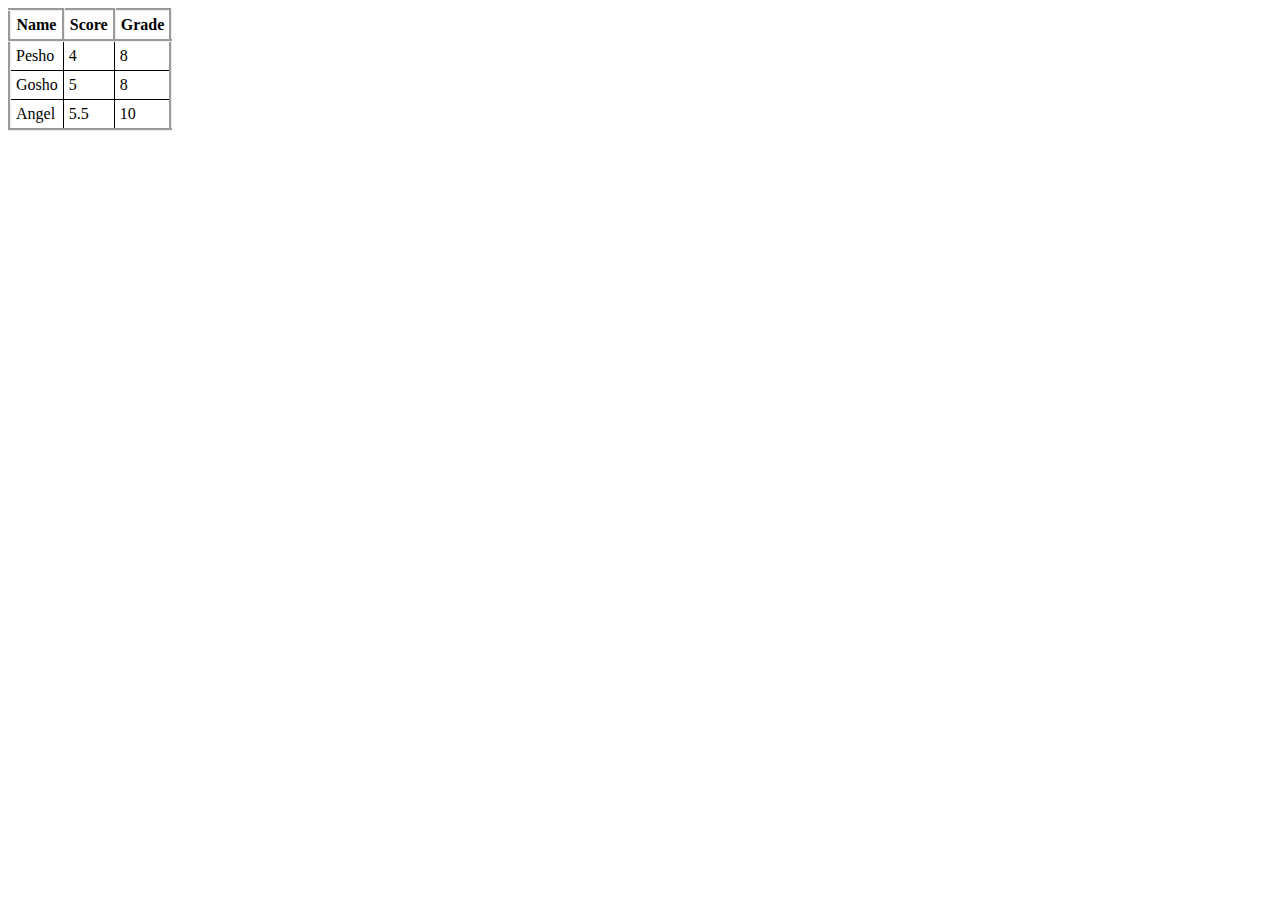
<file: 03-objects/lab/index.html>
<!DOCTYPE html>

<html lang="en">
  <head>
    <meta charset="UTF-8" />
    <title>FromJSONToHTMLTable</title>
    <style>
      table,
      th {
        border: groove;
        border-collapse: collapse;
      }

      td {
        border: 1px solid black;
      }

      td,
      th {
        padding: 5px;
      }
    </style>
  </head>

  <body>
    <div id="wrapper"></div>

    <script>
      function fromJSONToHTMLTable(input) {
        const data = JSON.parse(input);
        const table = ["<table>"];
        const keys = [];

        function escapeHtml(value) {
          return value
            .toString()
            .replace(/&/g, "&amp;")
            .replace(/</g, "&lt;")
            .replace(/>/g, "&gt;")
            .replace(/"/g, "&quot;")
            .replace(/'/g, "&#39;");
        }

        for (const element of data) {
          for (const key in element) {
            if (keys.indexOf(key) === -1) {
              keys.push(key);
            }
          }
        }

        //   Create Header
        table.push("<tr>");
        keys.forEach((key) => table.push(`<th>${escapeHtml(key)}</th>`));
        table.push("</tr>");

        // Create body
        data.forEach((row) => {
          table.push("<tr>");
          for (const key in row) {
            table.push(`<td>${escapeHtml(row[key])}</td>`);
          }
          table.push("</tr>");
        });
        table.push("</table>");

        return table.join("\n");
      }

      window.onload = function () {
        let container = document.getElementById("wrapper");

        container.innerHTML = fromJSONToHTMLTable([
          `[
    {"Name":"Pesho", "Score":4, " Grade":8},
    {"Name":"Gosho","Score":5," Grade":8},
    {"Name":"Angel","Score":5.50," Grade":10}
]`,
        ]);
      };
    </script>
  </body>
</html>
</file>
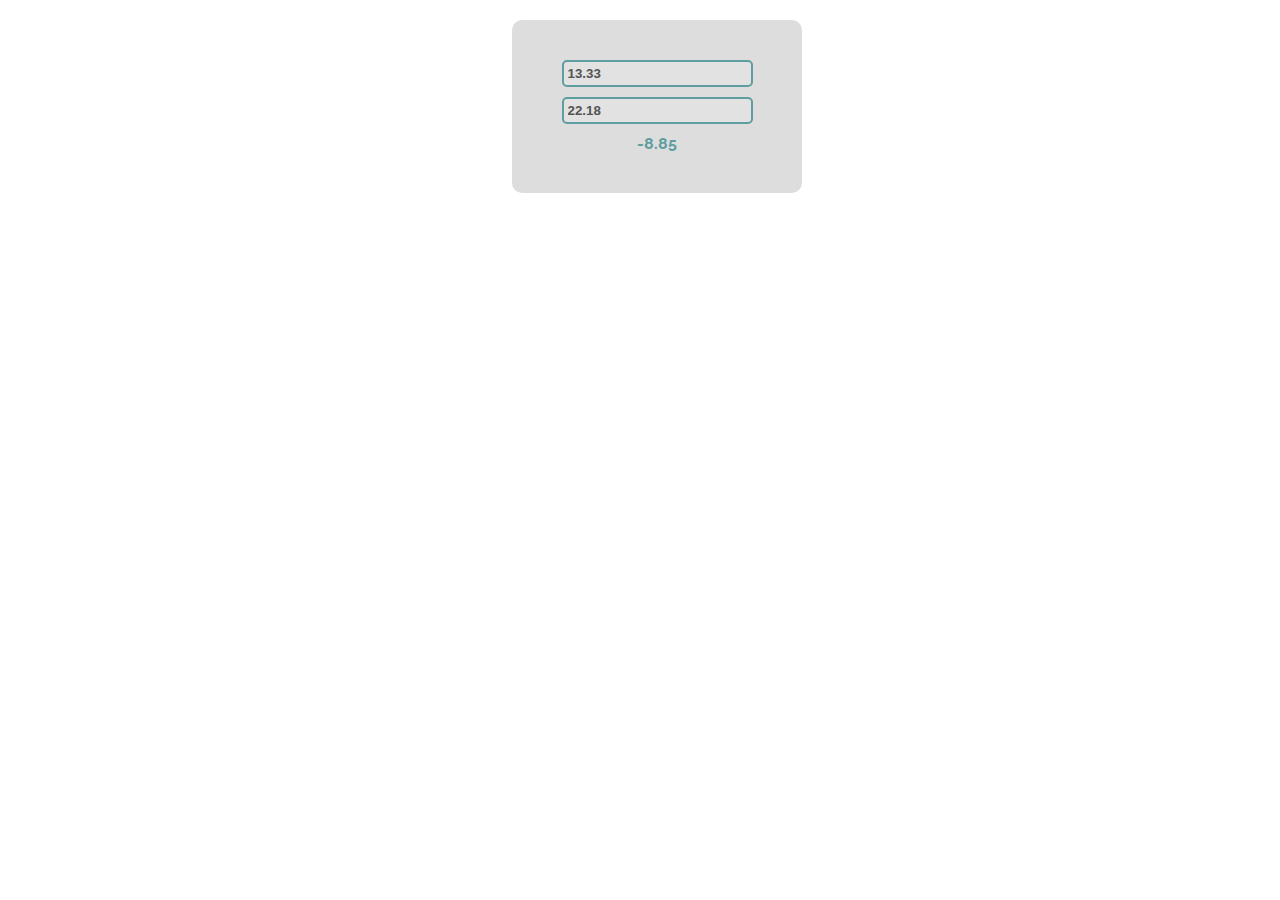
<file: 04-dom/exercise/01. Subtraction/index.html>
<!--Problems for in-class lab for the “JavaScript Advanced” course @ SoftUni.
Submit your solutions in the SoftUni judge system at https://judge.softuni.org/Contests/2761/DOM-Introduction-Exercise -->

<!DOCTYPE html>
<html lang="en">
  <head>
    <meta charset="UTF-8" />
    <title>Subtraction</title>
    <link rel="stylesheet" href="index.css" />
  </head>

  <body>
    <div id="wrapper">
      <input type="text" id="firstNumber" value="13.33" disabled />
      <input type="text" id="secondNumber" value="22.18" disabled />

      <div id="result"></div>
    </div>
    <script src="subtract.js"></script>
    <script>
      window.onload = function () {
        subtract();
      };
    </script>
  </body>
</html>
</file>
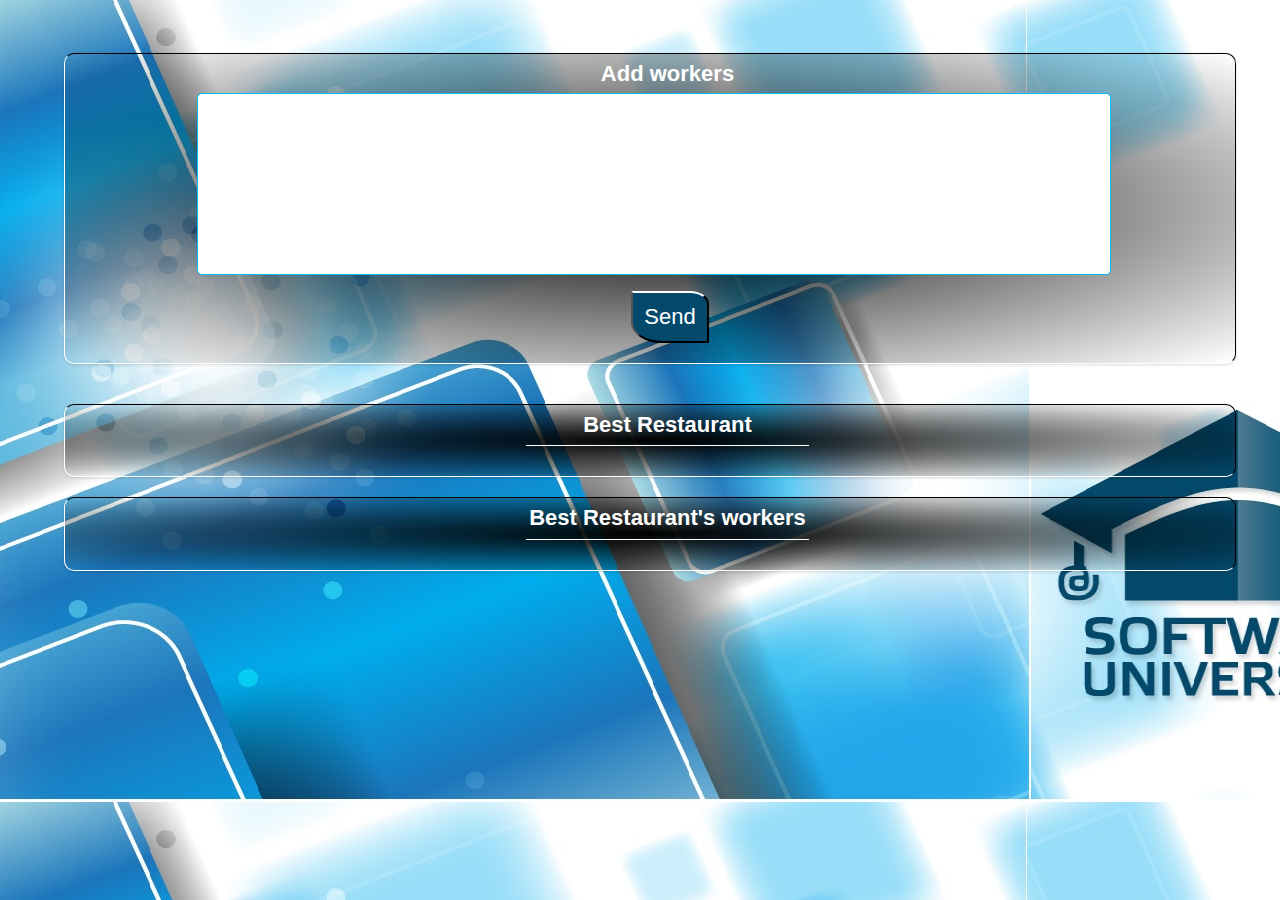
<file: 04-dom/exercise/07. Hell's Kitchen/index.html>
<!DOCTYPE html>
<html lang="en">
  <head>
    <meta charset="UTF-8" />
    <meta name="viewport" content="width=device-width, initial-scale=1.0" />
    <meta http-equiv="X-UA-Compatible" content="ie=edge" />
    <title>Document</title>
    <link rel="stylesheet" href="./style.css" />
  </head>

  <body onload="solve()">
    <section class="restaurant-race-class">
      <div id="inputs">
        <h2>Add workers</h2>
        <textarea></textarea>
        <br />
        <button type="submit" id="btnSend">Send</button>
      </div>
      <div id="outputs">
        <div id="bestRestaurant">
          <h2>Best Restaurant</h2>
          <span></span>
          <p></p>
        </div>
        <div id="workers">
          <h2>Best Restaurant's workers</h2>
          <span></span>
          <p></p>
        </div>
      </div>
    </section>
    <script src="./app.js"></script>
  </body>
</html>
</file>
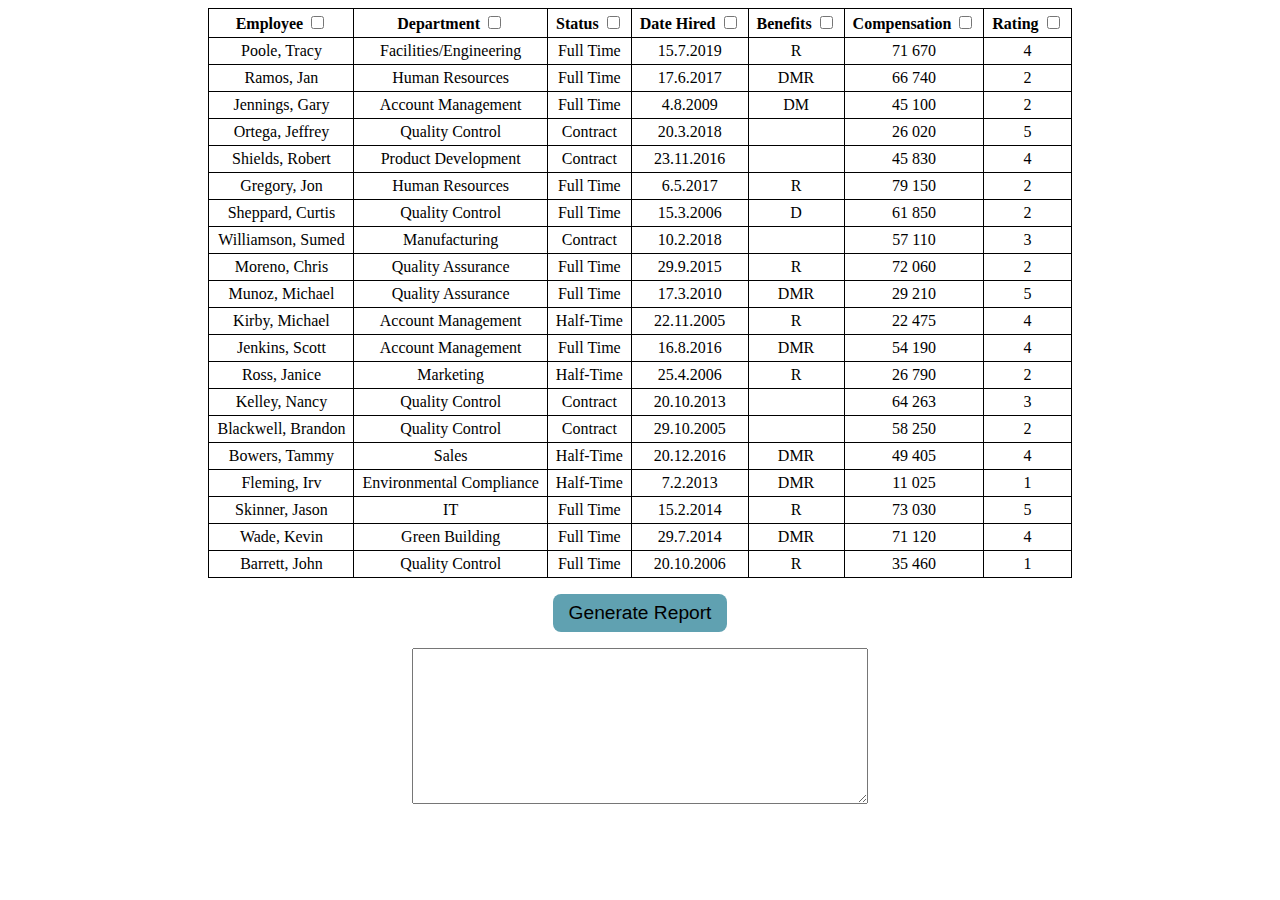
<file: 04-dom/exercise/08. Generate Report/index.html>
<!DOCTYPE html>
<html lang="en">
  <head>
    <meta charset="UTF-8" />
    <title>Dataset</title>
    <link rel="stylesheet" href="style.css" />
  </head>

  <body>
    <main>
      <table>
        <thead>
          <tr>
            <th>Employee <input type="checkbox" name="employee" /></th>
            <th>Department <input type="checkbox" name="deparment" /></th>
            <th>Status <input type="checkbox" name="status" /></th>
            <th>Date Hired <input type="checkbox" name="dateHired" /></th>
            <th>Benefits <input type="checkbox" name="benefits" /></th>
            <th>Compensation <input type="checkbox" name="salary" /></th>
            <th>Rating <input type="checkbox" name="rating" /></th>
          </tr>
        </thead>
        <tbody>
          <tr>
            <td>Poole, Tracy</td>
            <td>Facilities/Engineering</td>
            <td>Full Time</td>
            <td>15.7.2019</td>
            <td>R</td>
            <td>71 670</td>
            <td>4</td>
          </tr>
          <tr>
            <td>Ramos, Jan</td>
            <td>Human Resources</td>
            <td>Full Time</td>
            <td>17.6.2017</td>
            <td>DMR</td>
            <td>66 740</td>
            <td>2</td>
          </tr>
          <tr>
            <td>Jennings, Gary</td>
            <td>Account Management</td>
            <td>Full Time</td>
            <td>4.8.2009</td>
            <td>DM</td>
            <td>45 100</td>
            <td>2</td>
          </tr>
          <tr>
            <td>Ortega, Jeffrey</td>
            <td>Quality Control</td>
            <td>Contract</td>
            <td>20.3.2018</td>
            <td></td>
            <td>26 020</td>
            <td>5</td>
          </tr>
          <tr>
            <td>Shields, Robert</td>
            <td>Product Development</td>
            <td>Contract</td>
            <td>23.11.2016</td>
            <td></td>
            <td>45 830</td>
            <td>4</td>
          </tr>
          <tr>
            <td>Gregory, Jon</td>
            <td>Human Resources</td>
            <td>Full Time</td>
            <td>6.5.2017</td>
            <td>R</td>
            <td>79 150</td>
            <td>2</td>
          </tr>
          <tr>
            <td>Sheppard, Curtis</td>
            <td>Quality Control</td>
            <td>Full Time</td>
            <td>15.3.2006</td>
            <td>D</td>
            <td>61 850</td>
            <td>2</td>
          </tr>
          <tr>
            <td>Williamson, Sumed</td>
            <td>Manufacturing</td>
            <td>Contract</td>
            <td>10.2.2018</td>
            <td></td>
            <td>57 110</td>
            <td>3</td>
          </tr>
          <tr>
            <td>Moreno, Chris</td>
            <td>Quality Assurance</td>
            <td>Full Time</td>
            <td>29.9.2015</td>
            <td>R</td>
            <td>72 060</td>
            <td>2</td>
          </tr>
          <tr>
            <td>Munoz, Michael</td>
            <td>Quality Assurance</td>
            <td>Full Time</td>
            <td>17.3.2010</td>
            <td>DMR</td>
            <td>29 210</td>
            <td>5</td>
          </tr>
          <tr>
            <td>Kirby, Michael</td>
            <td>Account Management</td>
            <td>Half-Time</td>
            <td>22.11.2005</td>
            <td>R</td>
            <td>22 475</td>
            <td>4</td>
          </tr>
          <tr>
            <td>Jenkins, Scott</td>
            <td>Account Management</td>
            <td>Full Time</td>
            <td>16.8.2016</td>
            <td>DMR</td>
            <td>54 190</td>
            <td>4</td>
          </tr>
          <tr>
            <td>Ross, Janice</td>
            <td>Marketing</td>
            <td>Half-Time</td>
            <td>25.4.2006</td>
            <td>R</td>
            <td>26 790</td>
            <td>2</td>
          </tr>
          <tr>
            <td>Kelley, Nancy</td>
            <td>Quality Control</td>
            <td>Contract</td>
            <td>20.10.2013</td>
            <td></td>
            <td>64 263</td>
            <td>3</td>
          </tr>
          <tr>
            <td>Blackwell, Brandon</td>
            <td>Quality Control</td>
            <td>Contract</td>
            <td>29.10.2005</td>
            <td></td>
            <td>58 250</td>
            <td>2</td>
          </tr>
          <tr>
            <td>Bowers, Tammy</td>
            <td>Sales</td>
            <td>Half-Time</td>
            <td>20.12.2016</td>
            <td>DMR</td>
            <td>49 405</td>
            <td>4</td>
          </tr>
          <tr>
            <td>Fleming, Irv</td>
            <td>Environmental Compliance</td>
            <td>Half-Time</td>
            <td>7.2.2013</td>
            <td>DMR</td>
            <td>11 025</td>
            <td>1</td>
          </tr>
          <tr>
            <td>Skinner, Jason</td>
            <td>IT</td>
            <td>Full Time</td>
            <td>15.2.2014</td>
            <td>R</td>
            <td>73 030</td>
            <td>5</td>
          </tr>
          <tr>
            <td>Wade, Kevin</td>
            <td>Green Building</td>
            <td>Full Time</td>
            <td>29.7.2014</td>
            <td>DMR</td>
            <td>71 120</td>
            <td>4</td>
          </tr>
          <tr>
            <td>Barrett, John</td>
            <td>Quality Control</td>
            <td>Full Time</td>
            <td>20.10.2006</td>
            <td>R</td>
            <td>35 460</td>
            <td>1</td>
          </tr>
        </tbody>
      </table>
      <div>
        <button onclick="generateReport()">Generate Report</button>
      </div>
      <div>
        <textarea id="output"></textarea>
      </div>
    </main>
    <script src="report.js"></script>
  </body>
</html>
</file>
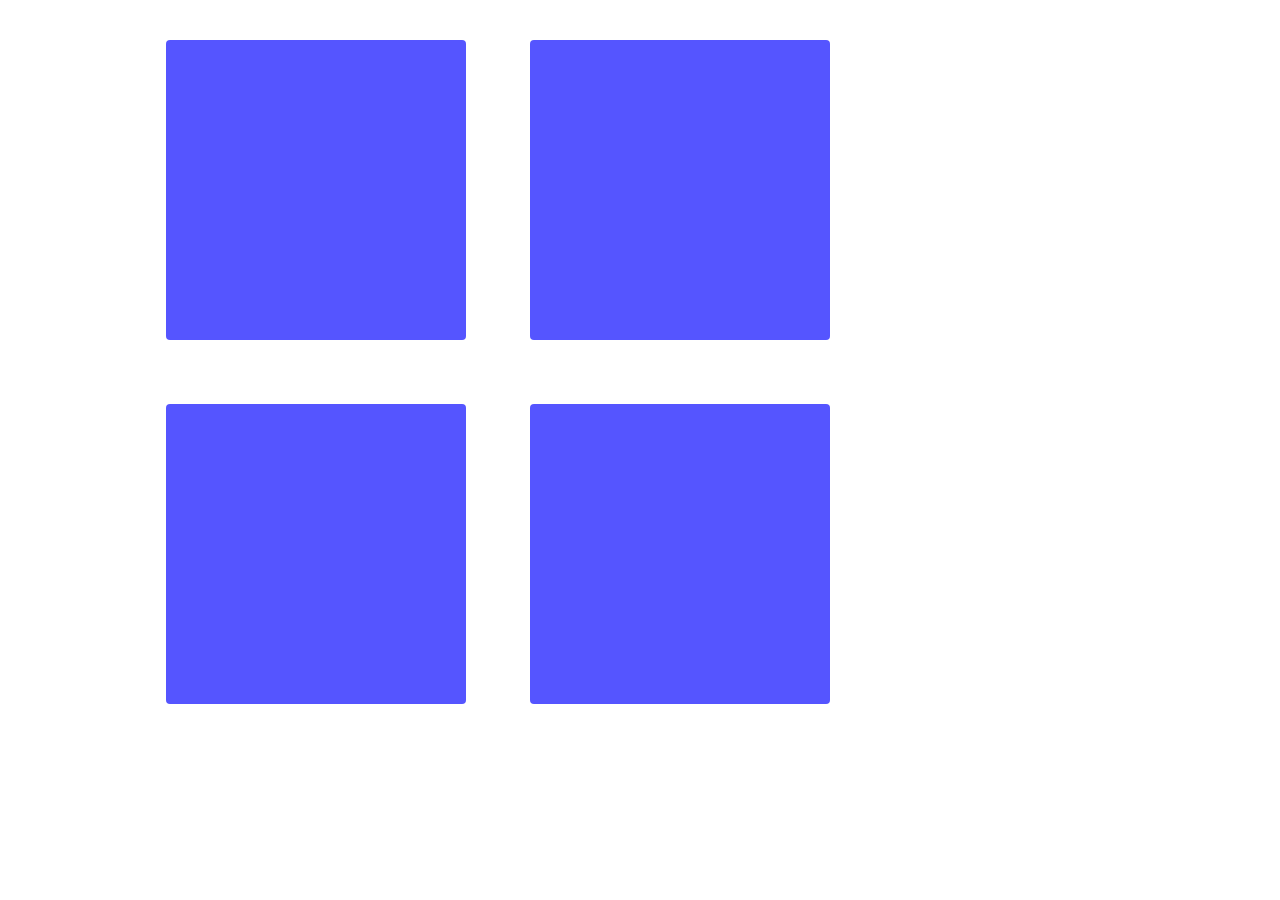
<file: 05-dom-manipulations/exercise/01. Sections/index.html>
<!DOCTYPE html>
<html lang="en">

<head>
    <meta charset="UTF-8">
    <title>Sections</title>
    <link rel="stylesheet" href="style.css">
    <script src="script.js"></script>
</head>
<body onload="create(['Section 1', 'Section 2', 'Section 3', 'Section 4']);">
    <div id="content">
    </div>
</body>

</html>
</file>
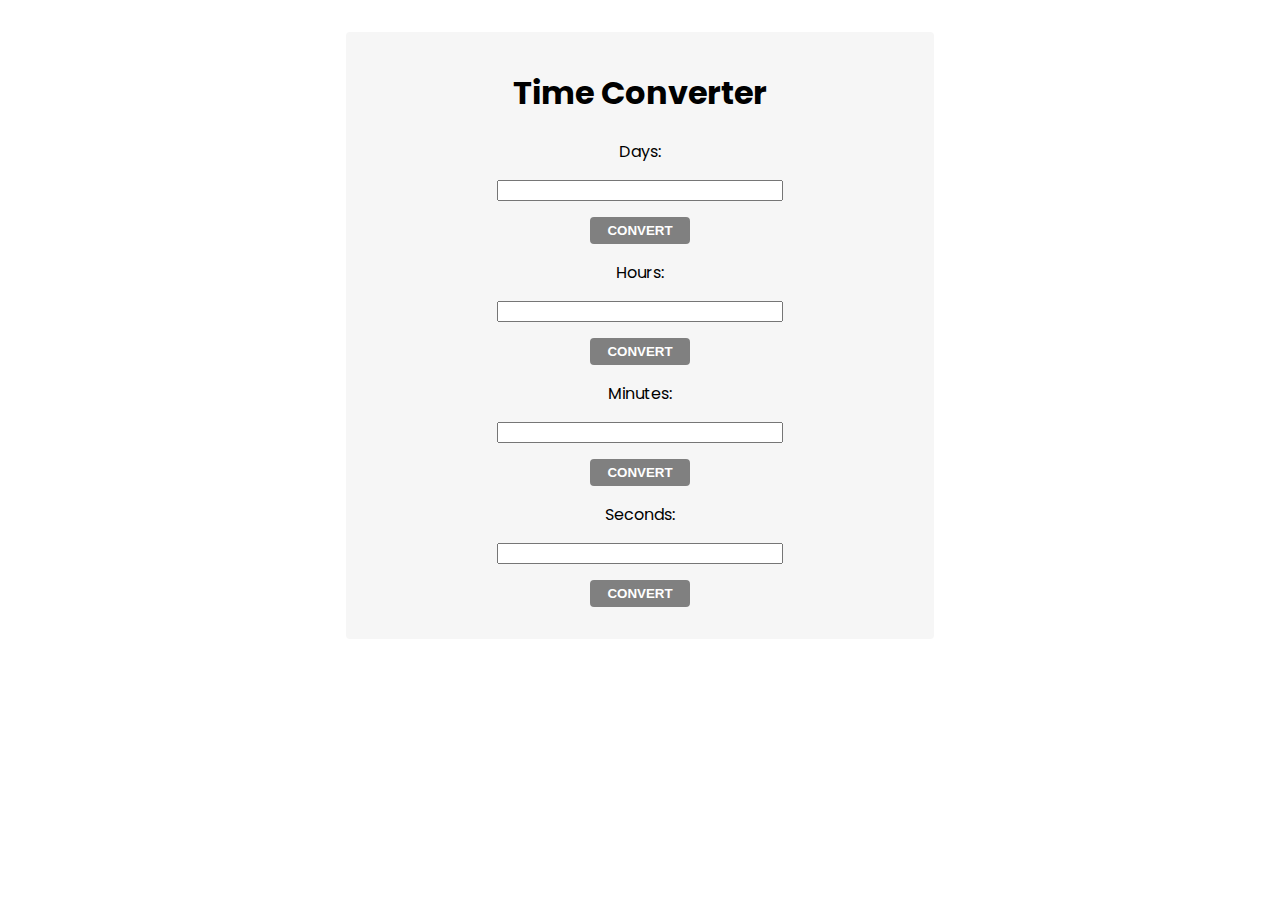
<file: 05-dom-manipulations/exercise/02. Time-Converter/index.html>
<!DOCTYPE html>
<html lang="en">
  <head>
    <meta charset="UTF-8" />
    <meta name="viewport" content="width=device-width, initial-scale=1.0" />
    <meta http-equiv="X-UA-Compatible" content="ie=edge" />
    <title>Time Converter</title>
    <link rel="stylesheet" href="style.css" />
  </head>

  <body onload="attachEventsListeners()">
    <main>
      <h1>Time Converter</h1>
      <div>
        <label for="days">Days: </label>
        <input type="text" id="days" />
        <input id="daysBtn" type="button" value="Convert" />
      </div>
      <div>
        <label for="hours">Hours: </label>
        <input type="text" id="hours" />
        <input id="hoursBtn" type="button" value="Convert" />
      </div>
      <div>
        <label for="minutes">Minutes: </label>
        <input type="text" id="minutes" />
        <input id="minutesBtn" type="button" value="Convert" />
      </div>
      <div>
        <label for="seconds">Seconds: </label>
        <input type="text" id="seconds" />
        <input id="secondsBtn" type="button" value="Convert" />
      </div>
    </main>
  </body>

  <script src="solution.js"></script>
</html>
</file>
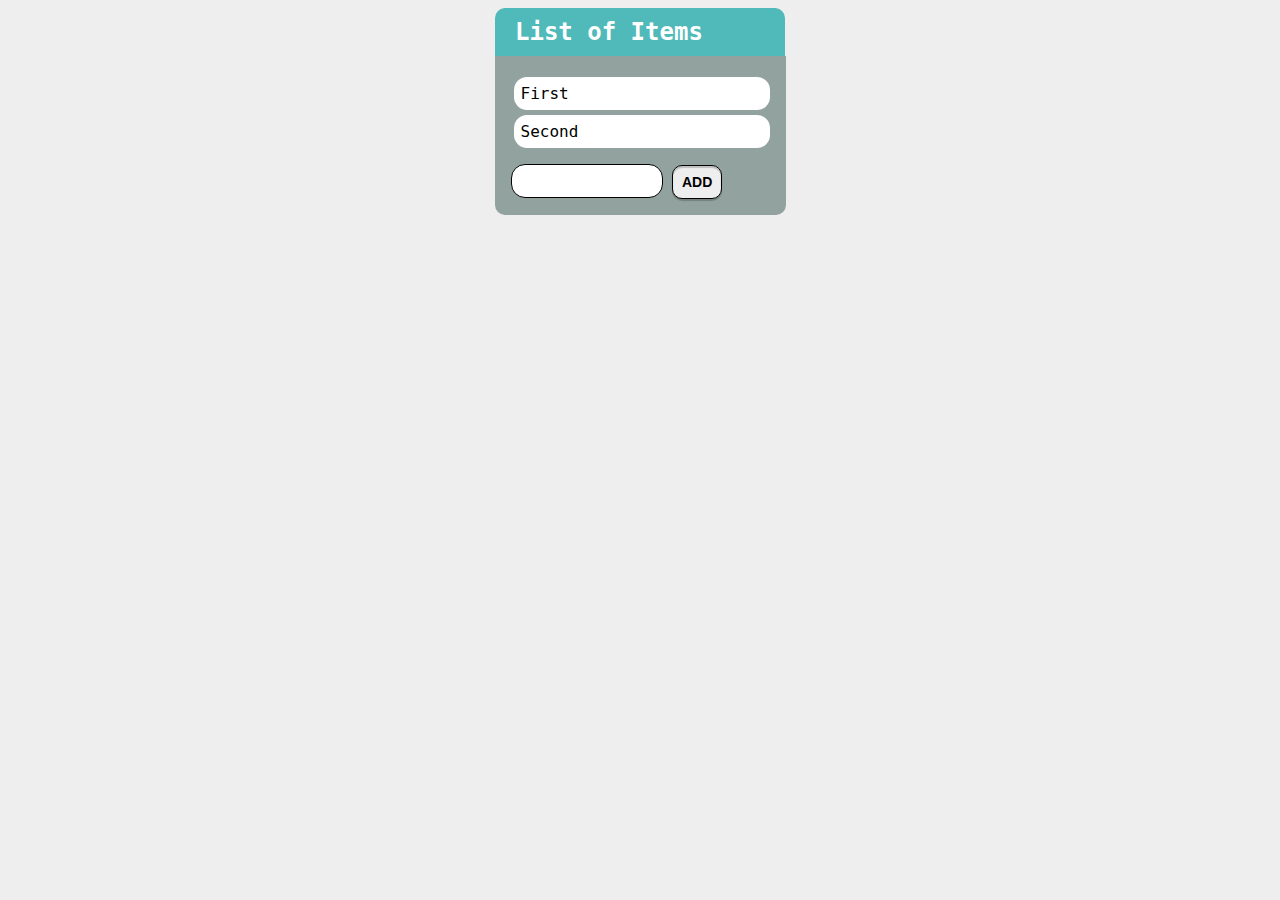
<file: 05-dom-manipulations/lab/01. List-Of-Items/index.html>
<!--Problems for in-class lab for the “JavaScript Advanced” course @ SoftUni.
Submit your solutions in the SoftUni judge system at https://judge.softuni.org/Contests/2762/DOM-Manipulation-and-Events-Lab -->

<!DOCTYPE html>
<html lang="en">
  <head>
    <meta charset="UTF-8" />
    <meta name="viewport" content="width=device-width, initial-scale=1.0" />
    <meta http-equiv="X-UA-Compatible" content="ie=edge" />
    <link rel="stylesheet" href="style.css" />
    <title>List of Items</title>
  </head>

  <body>
    <h1>List of Items</h1>
    <main>
      <ul id="items">
        <li>First</li>
        <li>Second</li>
      </ul>
      <input type="text" id="newItemText" />
      <input type="button" value="Add" onclick="addItem()" />
    </main>
  </body>
  <script src="./app.js"></script>
</html>
</file>
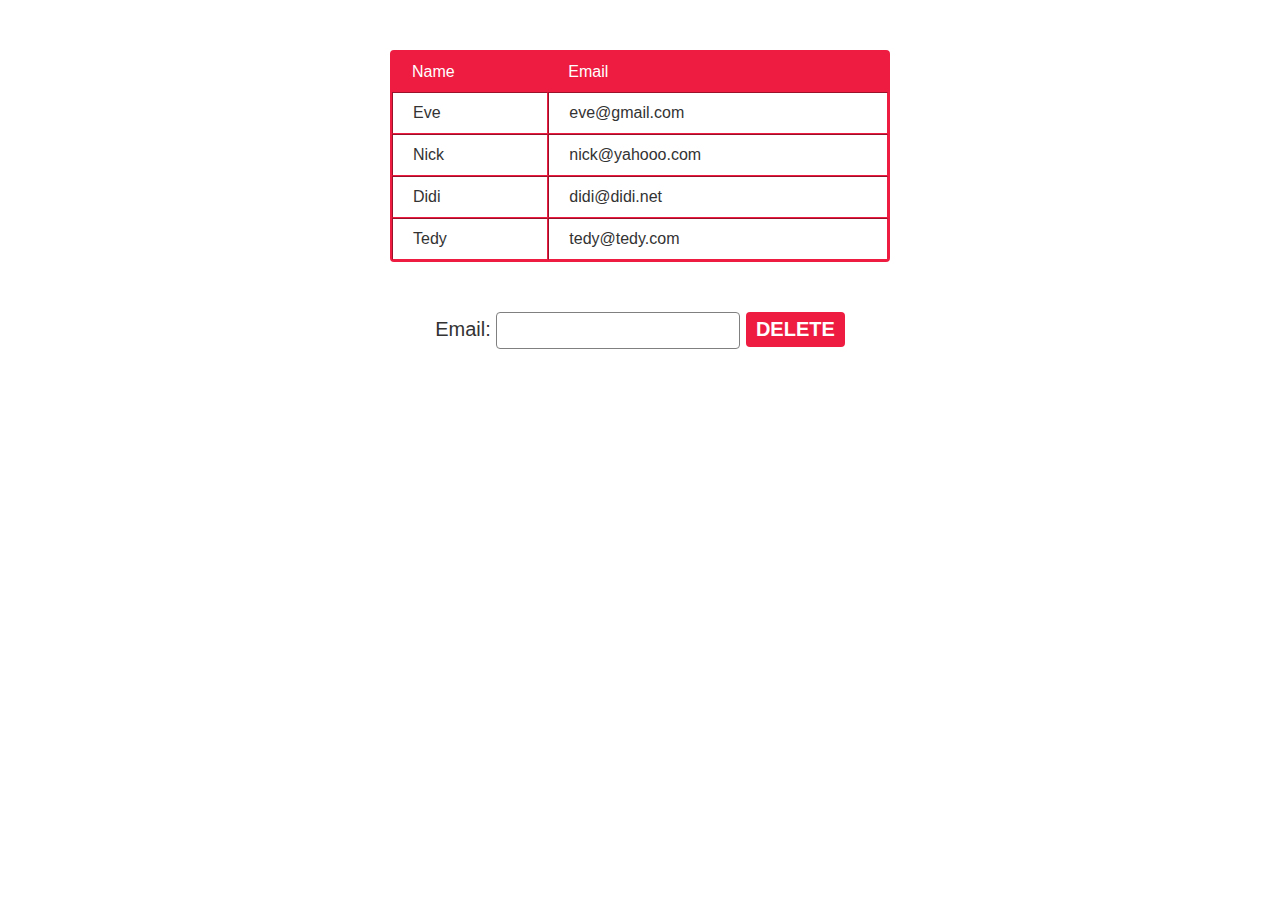
<file: 05-dom-manipulations/lab/02. Delete-From-Table/index.html>
<!--Problems for in-class lab for the “JavaScript Advanced” course @ SoftUni.
Submit your solutions in the SoftUni judge system at https://judge.softuni.org/Contests/2762/DOM-Manipulation-and-Events-Lab -->

<!DOCTYPE html>
<html lang="en">
  <head>
    <meta charset="UTF-8" />
    <meta name="viewport" content="width=device-width, initial-scale=1.0" />
    <meta http-equiv="X-UA-Compatible" content="ie=edge" />
    <link rel="stylesheet" href="style.css" />
    <title>Delete from Table</title>
  </head>

  <body>
    <table border="1" id="customers">
      <thead>
        <tr>
          <th>Name</th>
          <th>Email</th>
        </tr>
      </thead>
      <tbody>
        <tr>
          <td>Eve</td>
          <td>eve@gmail.com</td>
        </tr>
        <tr>
          <td>Nick</td>
          <td>nick@yahooo.com</td>
        </tr>
        <tr>
          <td>Didi</td>
          <td>didi@didi.net</td>
        </tr>
        <tr>
          <td>Tedy</td>
          <td>tedy@tedy.com</td>
        </tr>
      </tbody>
    </table>
    <label>
      Email: <input type="text" name="email" />
      <button onclick="deleteByEmail()">Delete</button>
    </label>
    <div id="result"></div>
    <script src="./app.js"></script>
  </body>
</html>
</file>
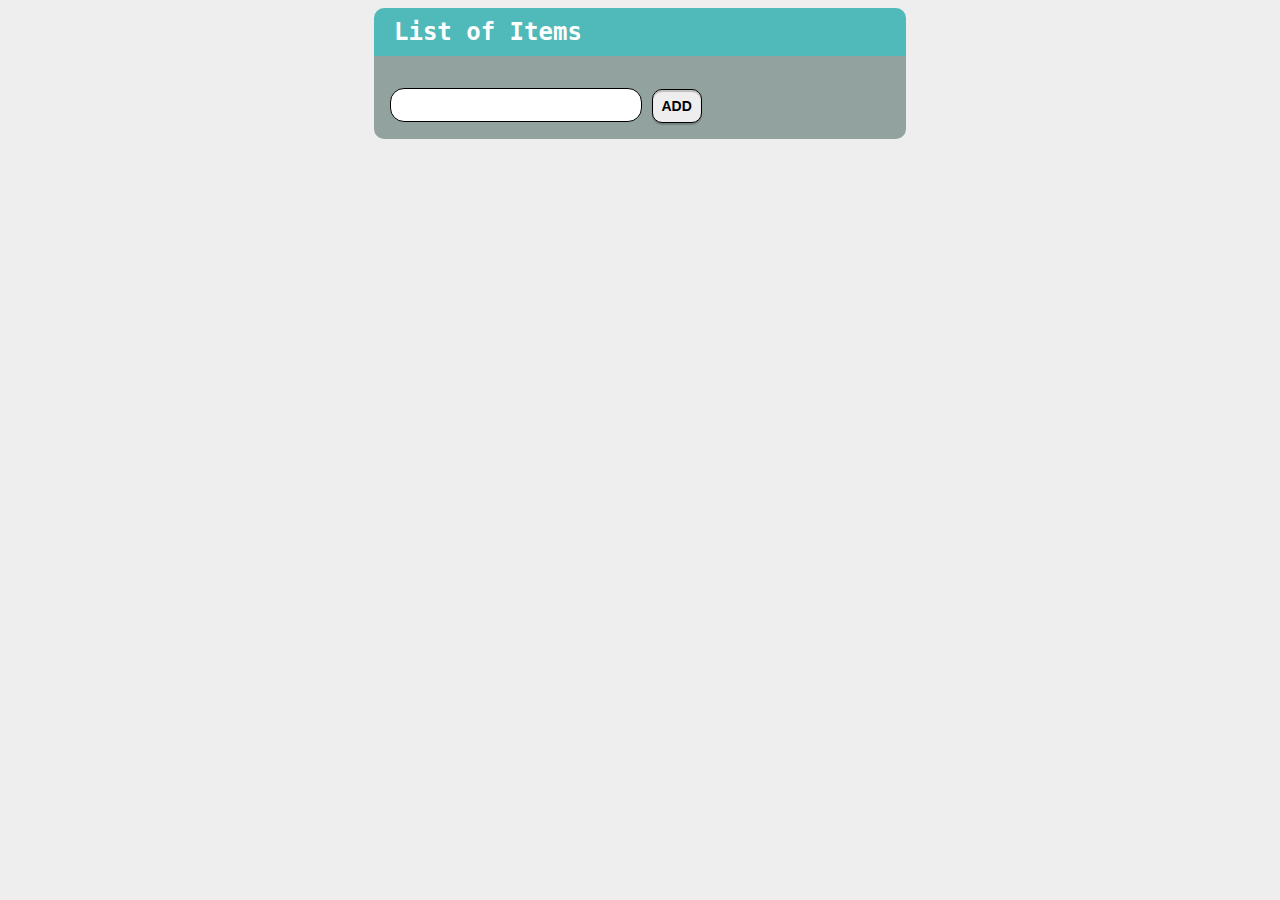
<file: 05-dom-manipulations/lab/03. Add-Delete/index.html>
<!--Problems for in-class lab for the “JavaScript Advanced” course @ SoftUni.
Submit your solutions in the SoftUni judge system at https://judge.softuni.org/Contests/2762/DOM-Manipulation-and-Events-Lab -->

<!DOCTYPE html>
<html lang="en">
  <head>
    <meta charset="UTF-8" />
    <meta name="viewport" content="width=device-width, initial-scale=1.0" />
    <meta http-equiv="X-UA-Compatible" content="ie=edge" />
    <link rel="stylesheet" href="style.css" />
    <title>Add/Delete</title>
  </head>

  <body>
    <h1>List of Items</h1>
    <main>
      <ul id="items"></ul>
      <input type="text" id="newItemText" />
      <input type="button" value="Add" onclick="addItem()" />
    </main>
    <script src="./app.js"></script>
  </body>
</html>
</file>
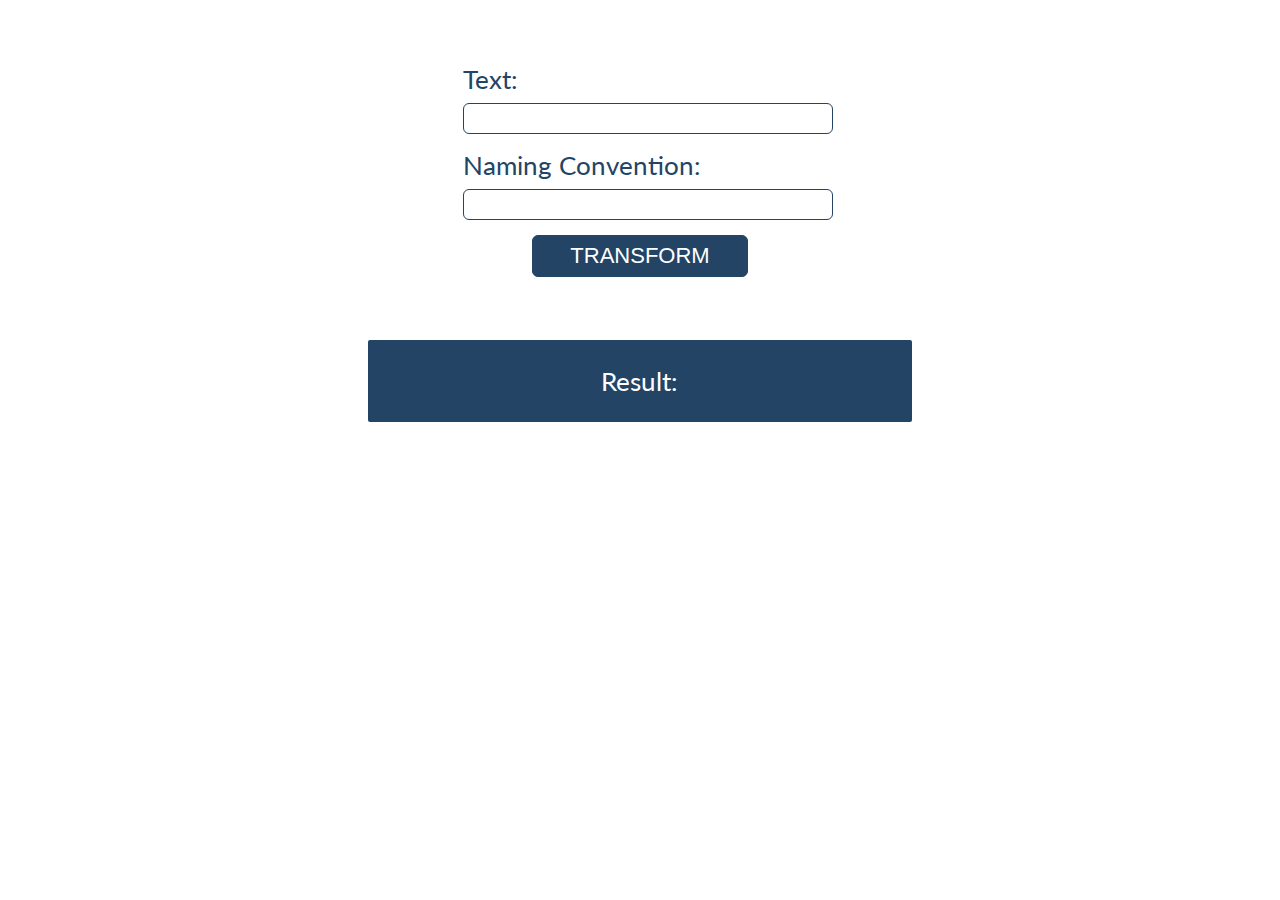
<file: 04-dom/exercise/02. Pascal or Camel Case/template.html>
<!DOCTYPE html>
<html lang="en">
  <head>
    <link rel="stylesheet" href="template.css" />
    <script src="solution.js"></script>
    <title>Pascal or Camel Case</title>
  </head>

  <body>
    <form>
      <div>
        <label for="text">Text: </label>
        <input type="text" id="text" />
      </div>
      <div>
        <label for="naming-convention">Naming Convention: </label>
        <input type="text" id="naming-convention" />
      </div>

      <input type="button" onclick="solve()" value="Transform" />
    </form>
    <div class="result-container">Result: <span id="result"></span></div>
  </body>
</html>
</file>
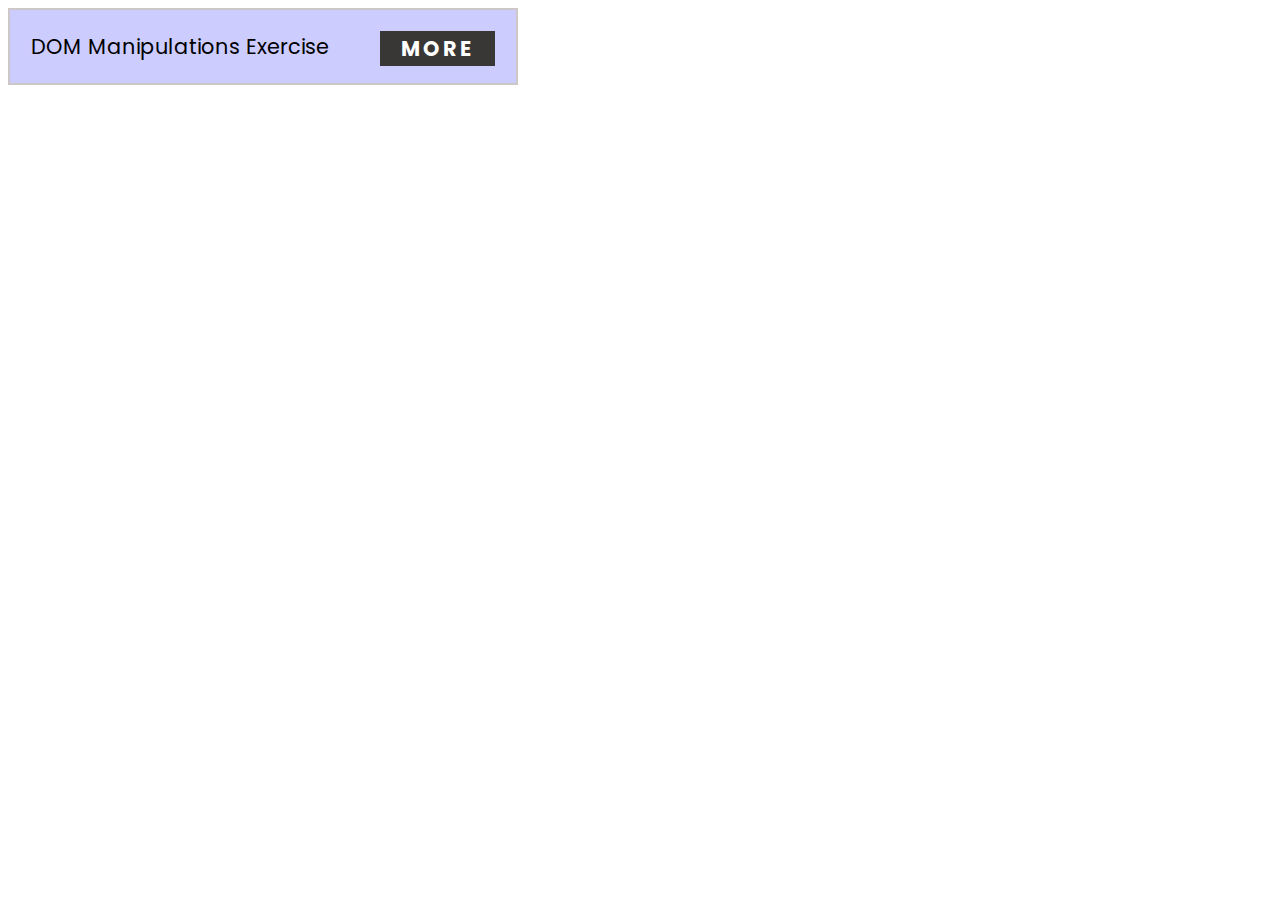
<file: 04-dom/exercise/03. Accordion/accordion.html>
<!--Problems for in-class lab for the “JavaScript Advanced” course @ SoftUni.
Submit your solutions in the SoftUni judge system at https://judge.softuni.org/Contests/2761/DOM-Introduction-Exercise -->

<!DOCTYPE html>
<html lang="en">
  <head>
    <meta charset="UTF-8" />
    <title>Accordion</title>
    <link rel="stylesheet" href="accordion.css" />
  </head>

  <body>
    <div id="accordion">
      <div class="head">
        DOM Manipulations Exercise
        <span class="button" onclick="toggle()">More</span>
      </div>
      <div id="extra">
        <p>
          Lorem ipsum dolor sit amet, consectetur adipiscing elit, sed do
          eiusmod tempor incididunt ut labore et dolore magna aliqua. Ut enim ad
          minim veniam, quis nostrud exercitation ullamco laboris nisi ut
          aliquip ex ea commodo consequat. Duis aute irure dolor in
          reprehenderit in voluptate velit esse cillum dolore eu fugiat nulla
          pariatur. Excepteur sint occaecat cupidatat non proident, sunt in
          culpa qui officia deserunt mollit anim id est laborum.
        </p>
      </div>
    </div>
    <script src="accordion.js"></script>
  </body>
</html>
</file>
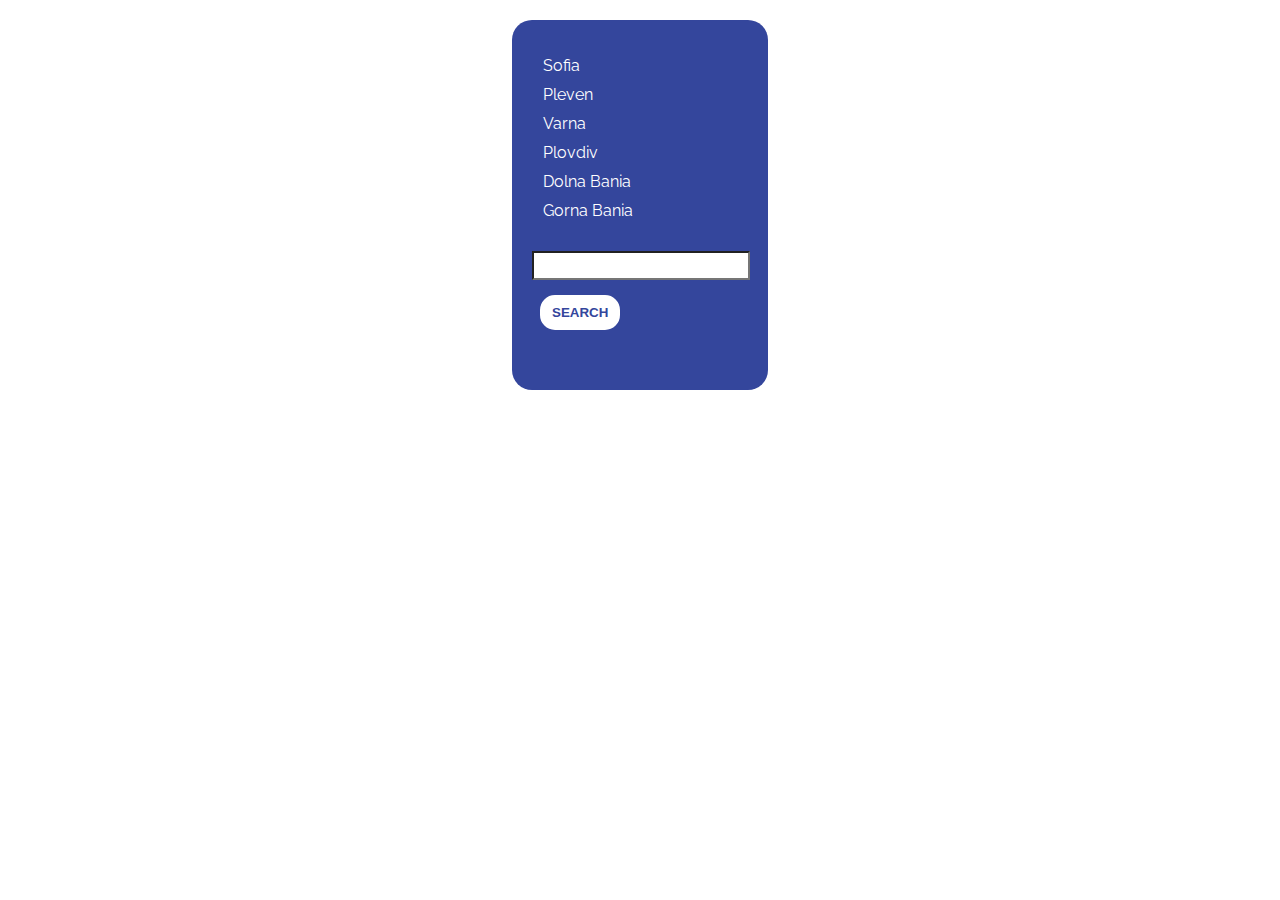
<file: 04-dom/exercise/04. Search in List/list.html>
<!DOCTYPE html>
<html lang="en">
  <head>
    <meta charset="UTF-8" />
    <title>Search in List</title>
    <script
      src="https://code.jquery.com/jquery-3.1.1.min.js"
      integrity="sha256-hVVnYaiADRTO2PzUGmuLJr8BLUSjGIZsDYGmIJLv2b8="
      crossorigin="anonymous"
    ></script>
    <script src="search.js"></script>
    <link rel="stylesheet" href="list.css" />
  </head>
  <body>
    <article>
      <ul id="towns">
        <li>Sofia</li>
        <li>Pleven</li>
        <li>Varna</li>
        <li>Plovdiv</li>
        <li>Dolna Bania</li>
        <li>Gorna Bania</li>
      </ul>
      <input type="text" id="searchText" />
      <button onclick="search()">Search</button>
      <div id="result"></div>
    </article>
  </body>
</html>
</file>
<file: 04-dom/exercise/01. Subtraction/index.css>
@import url("https://fonts.googleapis.com/css?family=Raleway");

body {
  width: 20%;
  margin: 0 auto;
  padding-top: 20px;
  font-family: "Raleway", sans-serif;
  display: flex;
  align-items: center;
}

#wrapper {
  background: #dddddd;
  text-align: center;
  padding: 40px 20px;
  border-radius: 10px;
  min-width: 250px;
}

input[type="text"] {
  margin-bottom: 10px;
  padding: 5px 0;
  border-radius: 5px;
  font-weight: 700;
}
#result {
  font-weight: 700;
  color: cadetblue;
}

#wrapper input {
  padding: 4px;
  border: 2px solid cadetblue;
}
</file>
<file: 04-dom/exercise/07. Hell's Kitchen/style.css>
@import url(https://fonts.googleapis.com/css?family=Lato:400,300,700|Montserrat:400,700);

* {
  margin: 0;
  padding: 0;
  font-family: "Trebuchet MS", "Lucida Sans Unicode", "Lucida Grande",
    "Lucida Sans", Arial, sans-serif;
  font-size: 22px;
}

.restaurant-race-class {
  display: flex;
  justify-content: center;
  flex-wrap: wrap;
  padding: 1.5rem;
  color: #aaa;
}
body {
  background-image: url(./softuni-wallpaper-1-1920x1080.jpg);
  background-position: top;
}

h2 {
  color: white;
  padding: 0.3rem;
}
span {
  width: 25%;
  margin: 0 auto;
  height: 1px;
  display: block;
  border-bottom: 1px solid white;
  margin-bottom: 10px;
}

textarea {
  background: #fff;
  border-radius: 5px;
  padding-left: 0.1rem;
  padding-right: 0.1rem;
  border: 1px solid #00bfff;
  margin-right: 1.2rem;
  outline: none;
  color: black;
  font-size: 21px;
  width: 50%;
  resize: none;
  height: 20vh;
  width: 80%;
  text-align: center;
}

#inputs,
#outputs div {
  margin: 20px 0px 20px 20px;
  width: 1135px;
  text-align: center;
  padding-bottom: 20px;
  background-color: #fff;
  border-radius: 10px;
  padding-left: 35px;
  box-shadow: rgba(0, 0, 0, 0.15) 0 1px 3px;
  background: radial-gradient(black, transparent);
  text-shadow: black;
  color: white;
  border-bottom: 1px solid white;
  border-left: 1px solid white;
  border-top: 1px solid black;
  border-right: 1px solid black;
}

label {
  font-size: 18px;
}
button {
  margin-top: 10px;
  font-size: 22px;
  margin-left: 5px;
  background-color: #03496b;
  outline: none;
  border-top-right-radius: 25%;
  border-bottom-left-radius: 40%;
  border-top-color: white;
  padding: 0.5rem;
  color: #fff;
  cursor: pointer;
}

button:hover {
  box-shadow: 0px 1px 7px 4px white;
}
</file>
<file: 04-dom/exercise/08. Generate Report/style.css>
table {
    margin: auto;
    font-style: ;
}

table, tbody, thead, tr, th, td {
    border-collapse: collapse;
    border: 1px solid black;
    text-align: center;
}

th, td {
    padding: 4px 8px;
}

div {
    text-align: center;
    margin: auto;
    margin-top: 16px;
}

textarea {
    width: 450px;
    height: 150px;
    text-align: left;
}

button {
    font-size: larger;
    border: 0;
    background-color: #60a1b1;
    border-radius: 8px;
    padding: 8px 16px;
}

button:hover {
    background-color: #78c6da;
    cursor: pointer;
}
</file>
<file: 05-dom-manipulations/exercise/01. Sections/style.css>
@import url('https://fonts.googleapis.com/css?family=Poppins');

body {
    font-family: 'Poppins', sans-serif;
}

#content {
    width: 80%;
    margin: 0 auto;
}

#content div {
    float: left;
    width: 300px;
    height: 300px;
    margin: 2em;
    background: #5555ff;
    text-align: center;
    border-radius: 4px;
}

#content div p {
    color: white;
    margin: 6em 3em 6em 3em;
}
</file>
<file: 05-dom-manipulations/exercise/02. Time-Converter/style.css>
@import url('https://fonts.googleapis.com/css?family=Poppins');

body {
    font-family: 'Poppins', sans-serif;
}

main {
    width: 44%;
    margin: 2rem auto;
    text-align: center;
    background: #f6f6f6;
    padding: 1rem;
    border-radius: 4px;
}

main label, main input {
    display: block;
}

main input {
    text-align: center;
    width: 50%;
    margin: 1rem auto;
}

#daysBtn, #hoursBtn, #minutesBtn, #secondsBtn {
    background: gray;
    width: 18%;
    border: 2px solid gray;
    border-radius: 4px;
    padding: 4px 9px;
    text-transform: uppercase;
    font-weight: bold;
    color: white;
}
</file>
<file: 05-dom-manipulations/lab/01. List-Of-Items/style.css>
body {
  background: #eeeeee;
  font-family: "Source Code Pro", monospace;
}

body > h1 {
  text-align: left;
  background: #50b9b9;
  color: white;
  padding: 10px 20px;
  border-radius: 10px 10px 0 0;
  width: 250px;
  margin: 0 auto;
  font-size: 24px;
}

ul {
  margin-top: 5px;
}

li {
  background-color: white;
  padding: 7px;
  border-radius: 13px;
  margin-bottom: 5px;
  list-style-type: none;
  margin-left: -37px;
}

#items li a {
  color: red;
  text-decoration: none;
  margin-left: 10px;
}

main {
  background: #91a29f;
  width: 259px;
  margin: 0 auto;
  padding: 1rem;
  border-radius: 0 0 10px 10px;
}

main input[type="text"] {
  border: 1px solid black;
  border-radius: 14px;
  padding: 5px;
  font-size: 19px;
  outline: none;
  cursor: pointer;
  width: 140px;
}

main input[type="button"] {
  border: 1px solid;
  background: #eeeeee;

  font-size: 14px;
  border-radius: 14px;
  font-weight: bold;
  text-transform: uppercase;
  text-align: center;
  letter-spacing: 0px;
  outline: none;
  display: inline-block;
  padding: 8px;
  border: 1px solid black;
  border-radius: 10px;
  box-shadow: 0 2px 1px rgba(0, 0, 0, 0.2), inset 0 2px 1px rgba(0, 0, 0, 0.2);
  width: 50px;
}

main input[type="button"]:hover {
  border-color: white;
  background-color: #91a29f;
  color: white;
}
</file>
<file: 05-dom-manipulations/lab/02. Delete-From-Table/style.css>
* {
    margin: 0;
    padding: 0;
    box-sizing: border-box;
}

body {
    font-family: -apple-system, BlinkMacSystemFont, "Segoe UI", Roboto, "Helvetica Neue", Arial, sans-serif;
    color: #333;
}

table {
    text-align: left;
    line-height: 40px;
    border-collapse: separate;
    border-spacing: 0;
    border: 2px solid #ed1c40;
    width: 500px;
    margin: 50px auto;
    border-radius: .25rem;
}

th {
    border: none;
}

thead tr:first-child {
    background: #ed1c40;
    color: #fff;
    border: none;
}

th,
td {
    padding: 0 15px 0 20px;
}

th {
    font-weight: 500;
}

tbody tr:hover {
    background-color: #f2f2f2;
    cursor: default;
}

.button {
    color: #aaa;
    cursor: pointer;
    vertical-align: middle;
    margin-top: -4px;
}

.edit:hover {
    color: #0a79df;
}

.delete:hover {
    color: #dc2a2a;
}

label {
    margin-left: 34%;
    font-size: 20px;
}

input[type="text"] {
    border-radius: 4px;
    padding: 7px 5px;
    border: 1px solid gray;
    font-size: 18px;
    outline: none;
}

button {
    background: #ed1c40;
    border: #ed1c40;
    border-radius: 4px;
    padding: 6px 10px;
    font-size: 20px;
    color: white;
    font-weight: bold;
    text-transform: uppercase;
    cursor: pointer;
    outline: none;
}

#result {
    text-align: center;
}
</file>
<file: 05-dom-manipulations/lab/03. Add-Delete/style.css>
@import url('https://fonts.googleapis.com/css?family=Source+Code+Pro');
body {
    background: #eeeeee;
    font-family: "Source Code Pro", monospace;
}

body>h1 {
    text-align: left;
    background: #50b9b9;
    color: white;
    padding: 10px 20px;
    border-radius: 10px 10px 0 0;
    width: 250px;
    margin: 0 auto;
    font-size: 24px;
    width: 492px;
}

ul {
    margin-top: 5px;
}

li {
    background-color: white;
    padding: 7px;
    border-radius: 13px;
    margin-bottom: 5px;
    list-style-type: none;
    margin-left: -37px;
    display: flex;
    justify-content: space-between;
}

#items li a {
    color: red;
    text-decoration: none;
    padding-left: 5px;
}

#items li a:hover {
    cursor: pointer;
    color: rgb(49, 194, 44);
}

main {
    background: #91a29f;
    width: 500px;
    margin: 0 auto;
    padding: 1rem;
    border-radius: 0 0 10px 10px;
}

main input[type="text"] {
    border: 1px solid black;
    border-radius: 14px;
    padding: 5px;
    font-size: 19px;
    outline: none;
    width: 240px;
}

main input[type="button"] {
    border: 1px solid;
    background: #eeeeee;
    font-size: 14px;
    border-radius: 14px;
    font-weight: bold;
    text-transform: uppercase;
    text-align: center;
    letter-spacing: 0px;
    outline: none;
    display: inline-block;
    padding: 8px;
    border: 1px solid black;
    border-radius: 10px;
    box-shadow: 0 2px 1px rgba(0, 0, 0, 0.2), inset 0 2px 1px rgba(0, 0, 0, 0.2);
    width: 50px;
}

main input[type="button"]:hover {
    border-color: white;
    background-color: #91a29f;
    color: white;
    cursor: pointer;
}
</file>
<file: 04-dom/exercise/02. Pascal or Camel Case/template.css>
@import url('https://fonts.googleapis.com/css?family=Lato');
html {
    font-family: "Lato", sans-serif;
    font-size: 26px;
    color: #234465;
}

form {
    width: 28%;
    margin: 5% auto;
}

form div {
    margin: 15px 0;
}

form div label, form div, input {
    display: block;
    width: 100%;
}

label {
    margin: 8px 0;
}

input {
    border: 1px solid #234465;
    outline: none;
    border-radius: 6px;
    padding: 7px;
}

input[type="button"] {
    background: #234465;
    width: 61%;
    margin: 0 auto;
    color: white;
    font-size: 22px;
    text-transform: uppercase;
}

input[type="button"]:hover {
    cursor: pointer;
    text-decoration: underline;
}

.result-container {
    background: #234465;
    margin: 0 auto;
    width: 43%;
    color: white;
    padding: 25px 0;
    text-align: center;
    border-radius: 2px;
}
</file>
<file: 04-dom/exercise/03. Accordion/accordion.css>
@import url('https://fonts.googleapis.com/css?family=Poppins');

body {
    font-family: 'Poppins', sans-serif;
}

#accordion {
    border: 2px solid #cdc7c7;
    display: inline-block;
    width: 40%;
    font-size: 1.3rem;
}

#accordion p {
    margin: 1em;
}

.button {
    float: right;
    background: #393636;
    padding: 0.1em 1em 0.1em 1em;
    color: white;
    cursor: pointer;
    text-transform: uppercase;
    font-weight: bold;
    letter-spacing: 3px;
}

#extra {
    display: none;
}

.head {
    background: #ccccff;
    padding: 1em;
}
</file>
<file: 04-dom/exercise/04. Search in List/list.css>
@import url('https://fonts.googleapis.com/css?family=Raleway');

body {
    width: 20%;
    margin: 0 auto;
    font-family: 'Raleway',sans-serif;
}
article{
    background: #34469c;;
    border-radius: 20px;
    margin-top: 20px;
    padding: 20px;
}

#towns {
    list-style-type: none;
    padding: 0;
}

#towns li {
    margin: 10px auto;
    width: 90%;
    text-align: left;
    color: white;
}

#searchText{
    background: white;
    text-decoration: none;
    margin: 15px auto;
    width: 90%;
    padding:5px 10px;
    text-align: left;
}

button {
    background: white;
    margin-left:8px;
    padding: 8px 10px;
    border-radius: 15px;
    font-weight: bold;
    cursor: pointer;
    outline: none;
    color: #34469c;;
    text-transform: uppercase;
    border: 2px solid white;

}

button:hover {
    color: white;
    background: #34469c;;
    border: 2px solid white;
}
#result {
    padding: 10px;
    margin: 10px;
    color: white;
}
</file>
